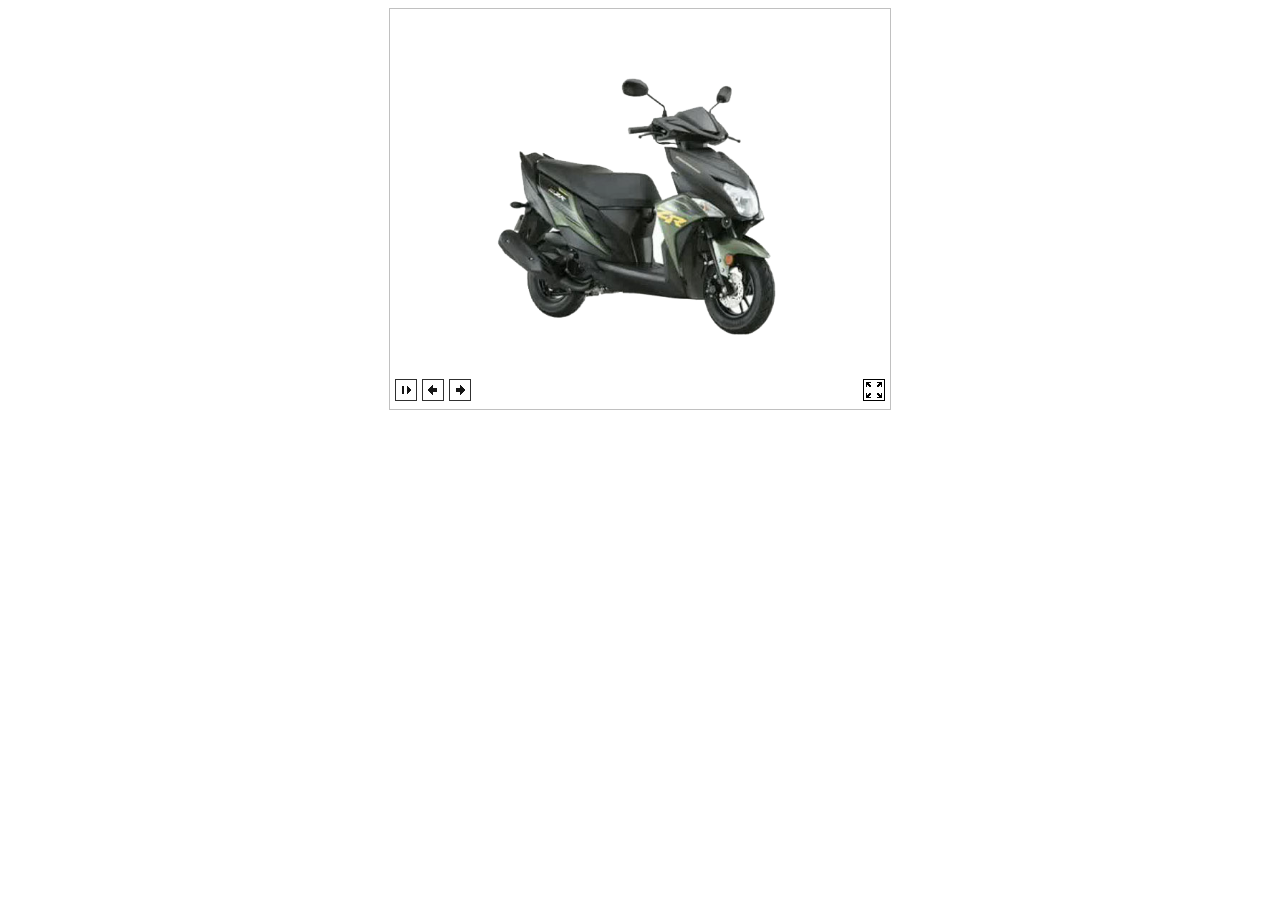
<file: 3D_bike/index.html>
<!doctype html>
<html lang="en">
<head>
  <meta charset="utf-8">

  <title>360 Product View :: Untitled project</title>
  <meta name="description" content="">
  <meta name="keywords" content="360, 360 view, product view">
  <meta name="generator" content="YoFLA.com 360 Product View Creator, Build #58, homepage: https://www.yofla.com/3d-rotate/creator">
  <meta name="msapplication-tap-highlight" content="no">
  <meta name="viewport" content="user-scalable=no, initial-scale=1, maximum-scale=1, minimum-scale=1, width=device-width">

  <link rel="stylesheet" href="styles.css">
  
  <style>
    div.yofla360{
        width: 500px;
        height: 400px;
        margin: 0 auto;
    }
  </style>
</head>

<body>
  <div
	class="yofla360 yofla360__instance yofla360--default-white yofla360--controls-over"
	data-yofla360='{"path":"","id":"XWrEEHYo0J"}'
	>
	<div class="yofla360__images"> </div>
	<div class="yofla360__controls">
		<button class="yofla360__button yofla360__button--play" title="toggle play">
			<span class="button__icon button__icon--play" aria-label="play"></span>
			<span class="button__text" aria-hidden="true">Play</span>
		</button>

		<button class="yofla360__button yofla360__button--left" title="step left">
			<span class="button__icon button__icon--left" aria-label="step left"></span>
			<span class="button__text" aria-hidden="true">Left</span>
		</button>

		<button class="yofla360__button yofla360__button--right" title="step right">
			<span class="button__icon button__icon--right" aria-label="step right"></span>
			<span class="button__text" aria-hidden="true">Right</span>
		</button>

		<button class="yofla360__button yofla360__button--fullscreen" title="toggle fullscreen">
			<span class="button__icon button__icon--fullscreen" aria-label="toggle fullscreen"></span>
			<span class="button__text" aria-hidden="true">Fullscreen</span>
		</button>

	</div>
	<div class="yofla360__preloader">
		<div class="yofla360__preloader-bar">
		</div>
		<div class="yofla360__preloader-text">
		</div>
	</div>
	<div class="yofla360__start-button"> </div>
</div>

  <script src="config.js"></script>
  <script src="yofla360.js"></script>
</body>
</html>
</file>
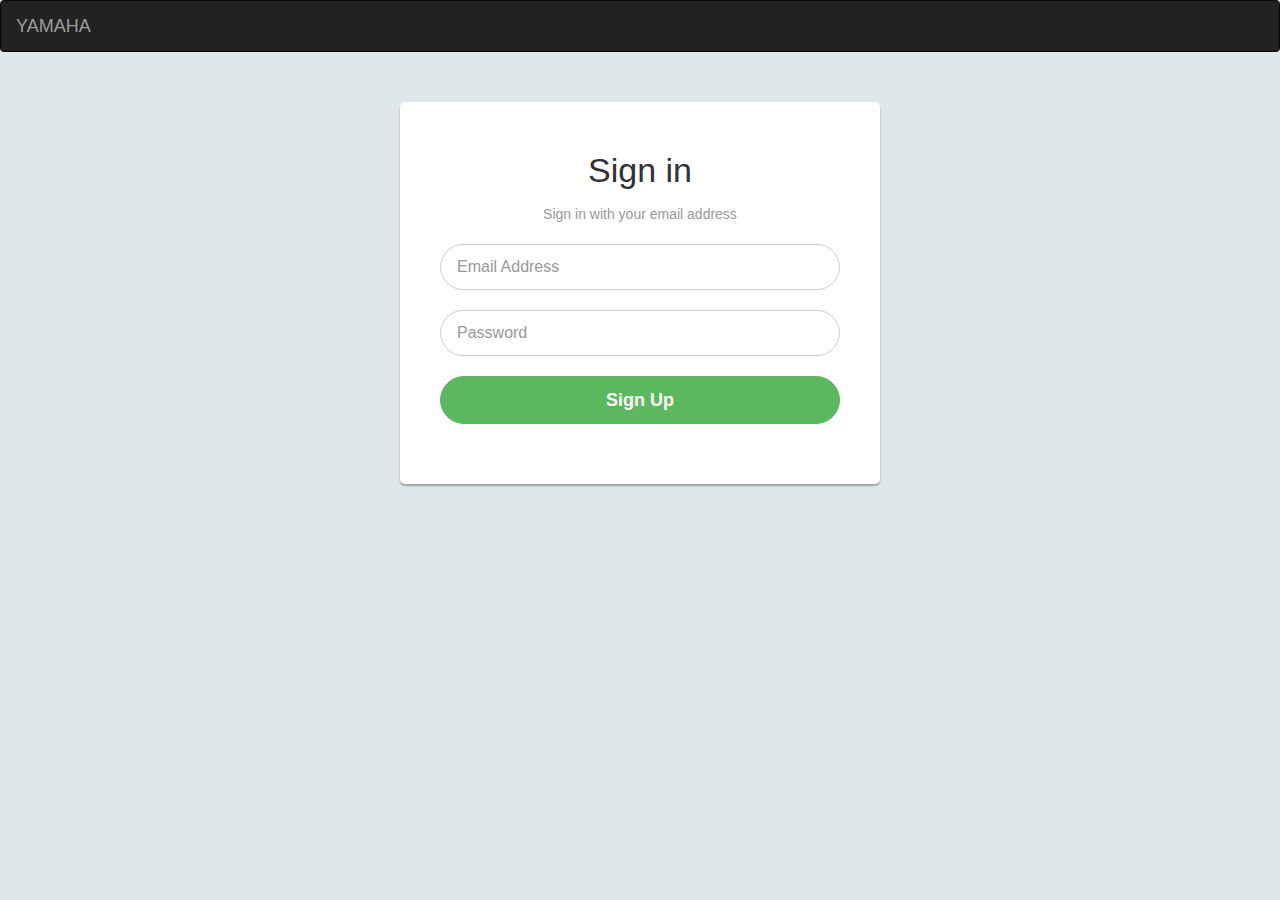
<file: home.html>
<!DOCTYPE html>
<html>
<head>
	<title>Home Page</title>
	<meta charset="utf-8">
  <meta name="viewport" content="width=device-width, initial-scale=1">
  <link rel="stylesheet" href="./source/bootstrap.min.css">
<link rel="stylesheet" href="file:///D:/html%20project/css/font-awesome.min.css">
<script src="./source/jquery.min.js.download"></script>
<script src="./source/bootstrap.min.js.download"></script>
  <style type="text/css">
	body {
		background: #dfe7e9;
		font-family: 'Roboto', sans-serif;
	}
    .form-control {
		font-size: 16px;
		transition: all 0.4s;
		box-shadow: none;
	}
	.form-control:focus {
        border-color: #5cb85c;
    }
    .form-control, .btn {
        border-radius: 50px;
		outline: none !important;
    }
	.signup-form {
		width: 480px;
    	margin: 0 auto;
		padding: 30px 0;
	}
    .signup-form form {
		border-radius: 5px;
    	margin-bottom: 20px;
        background: #fff;
        box-shadow: 0px 2px 2px rgba(0, 0, 0, 0.3);
        padding: 40px;
    }
	.signup-form a {
		color: #5cb85c;
	}    
	.signup-form h2 {
		text-align: center;
		font-size: 34px;
		margin: 10px 0 15px;
	}
	.signup-form .hint-text {
		color: #999;
		text-align: center;
		margin-bottom: 20px;
	}
	.signup-form .form-group {
		margin-bottom: 20px;
	}
    .signup-form .btn {        
        font-size: 18px;
		line-height: 26px;
        font-weight: bold;
		text-align: center;
    }
	.signup-btn {
		text-align: center;
		border-color: #5cb85c;
		transition: all 0.4s;
	}
	.signup-btn:hover {
		background: #5cb85c;
		opacity: 0.8;
	}
    .or-seperator {
        margin: 50px 0 15px;
        text-align: center;
        border-top: 1px solid #e0e0e0;
    }
    .or-seperator b {
        padding: 0 10px;
		width: 40px;
		height: 40px;
		font-size: 16px;
		text-align: center;
		line-height: 40px;
		background: #fff;
		display: inline-block;
        border: 1px solid #e0e0e0;
		border-radius: 50%;
        position: relative;
        top: -22px;
        z-index: 1;
    }
    .social-btn .btn {
		color: #fff;
        margin: 10px 0 0 15px;
		font-size: 15px;
		border-radius: 50px;
		font-weight: normal;
		border: none;
		transition: all 0.4s;
    }	
	.social-btn .btn:first-child {
		margin-left: 0;
	}
	.social-btn .btn:hover {
		opacity: 0.8;
	}
	.social-btn .btn-primary {
		background: #507cc0;
	}
	.social-btn .btn-info {
		background: #64ccf1;
	}
	.social-btn .btn-danger {
		background: #df4930;
	}
	.social-btn .btn i {
		float: left;
		margin: 3px 10px;
		font-size: 20px;
	}
</style>
</head>
<body>
<nav class="navbar navbar-inverse">
  <div class="container-fluid">
    <div class="navbar-header">
      <a class="navbar-brand" href="#">YAMAHA</a>
    </div>
    <ul class="nav navbar-nav">
      <!--<li class="active"><a href="#">Home</a></li>
      <li><a href="#">Page 1</a></li>
      <li><a href="#">Page 2</a></li>!-->
    </ul>
    <ul class="nav navbar-nav navbar-right">
      <!--<li><a href="#"><span class="glyphicon glyphicon-log-in"></span> Login</a></li>!-->
    </ul>
  </div>
</nav>
  
<div class="container">
  <div class="signup-form">
    <form action="home.php" method="get">
		<h2>Sign in</h2>
		<p class="hint-text">Sign in with your email address</p>
		<!--<div class="social-btn text-center">
			<a href="#" class="btn btn-primary btn-lg"><i class="fa fa-facebook"></i> Facebook</a>
			<a href="#" class="btn btn-info btn-lg"><i class="fa fa-twitter"></i> Twitter</a>
			<a href="#" class="btn btn-danger btn-lg"><i class="fa fa-google"></i> Google</a>
		</div>
		<div class="or-seperator"><b>or</b></div>!-->
		
		<div class="form-group">
        	<input type="email" class="form-control input-lg" name="email" placeholder="Email Address" required="required">
        </div>
		<div class="form-group">
            <input type="password" class="form-control input-lg" name="password" placeholder="Password" required="required">
        </div>
        <div class="form-group">
            <button type="submit" class="btn btn-success btn-lg btn-block signup-btn">Sign Up</button>
        </div>
    </form>
</div>
</div>

</body>
</html>
</file>
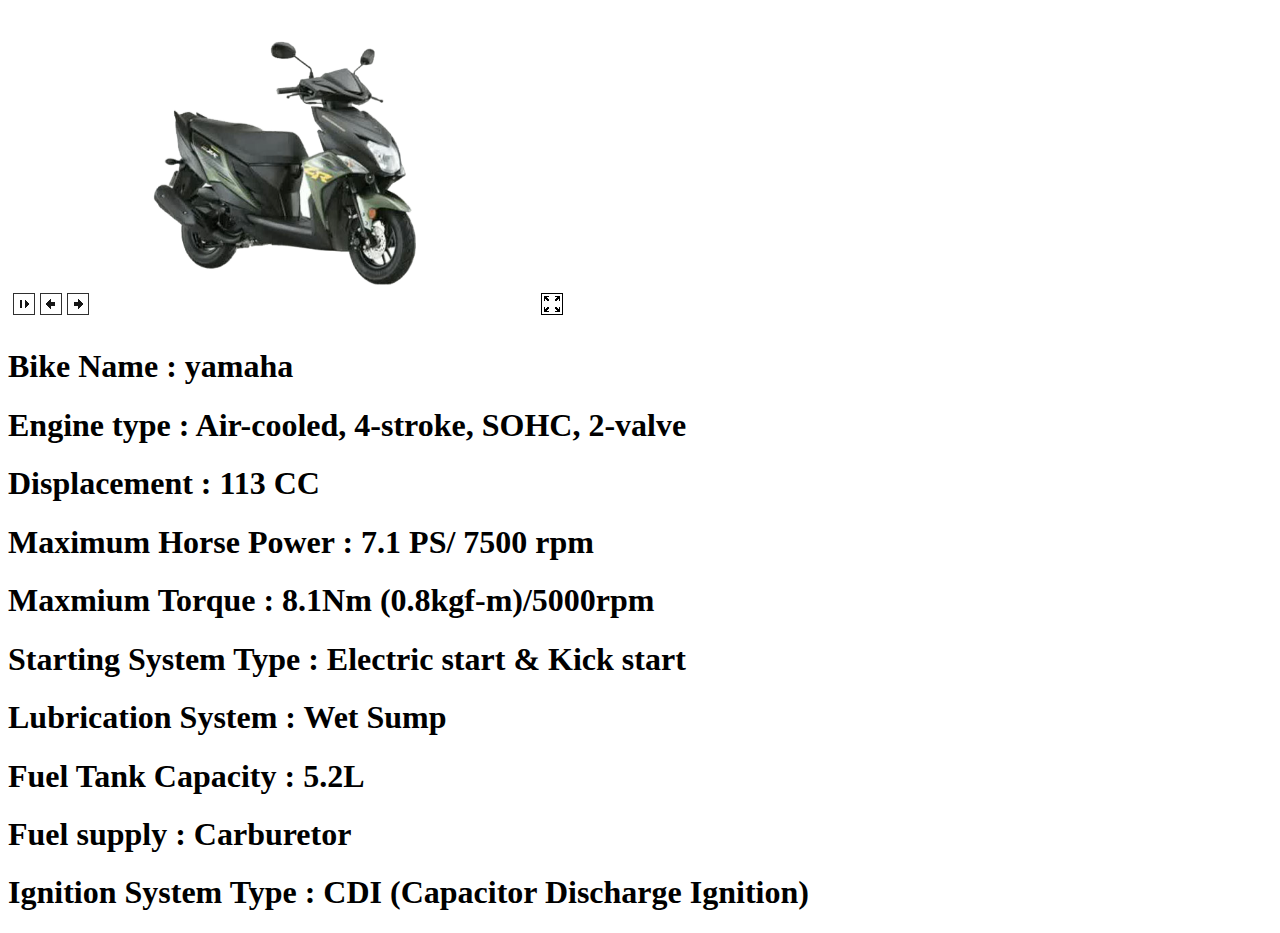
<file: 3D_bike/all.html>
<!DOCTYPE html>
<html>
<head>
	<title>bike</title>
</head>
	<body>
		<iframe width="560" height="315" src="iframe.html" frameborder="0" allowfullscreen></iframe>
		<h1>Bike Name : yamaha</h1>
		<h1>Engine type : Air-cooled, 4-stroke, SOHC, 2-valve</h1>
		<h1>Displacement : 113 CC</h1>
		<h1>Maximum Horse Power : 7.1 PS/ 7500 rpm</h1>
		<h1>Maxmium Torque : 8.1Nm (0.8kgf-m)/5000rpm</h1>
		<h1>Starting System Type : Electric start & Kick start</h1>
		<h1>Lubrication System : Wet Sump</h1>
		<h1>Fuel Tank Capacity : 5.2L</h1>
		<h1>Fuel supply : Carburetor</h1>
		<h1>Ignition System Type : CDI (Capacitor Discharge Ignition)</h1>
	</body>
</html>
</file>
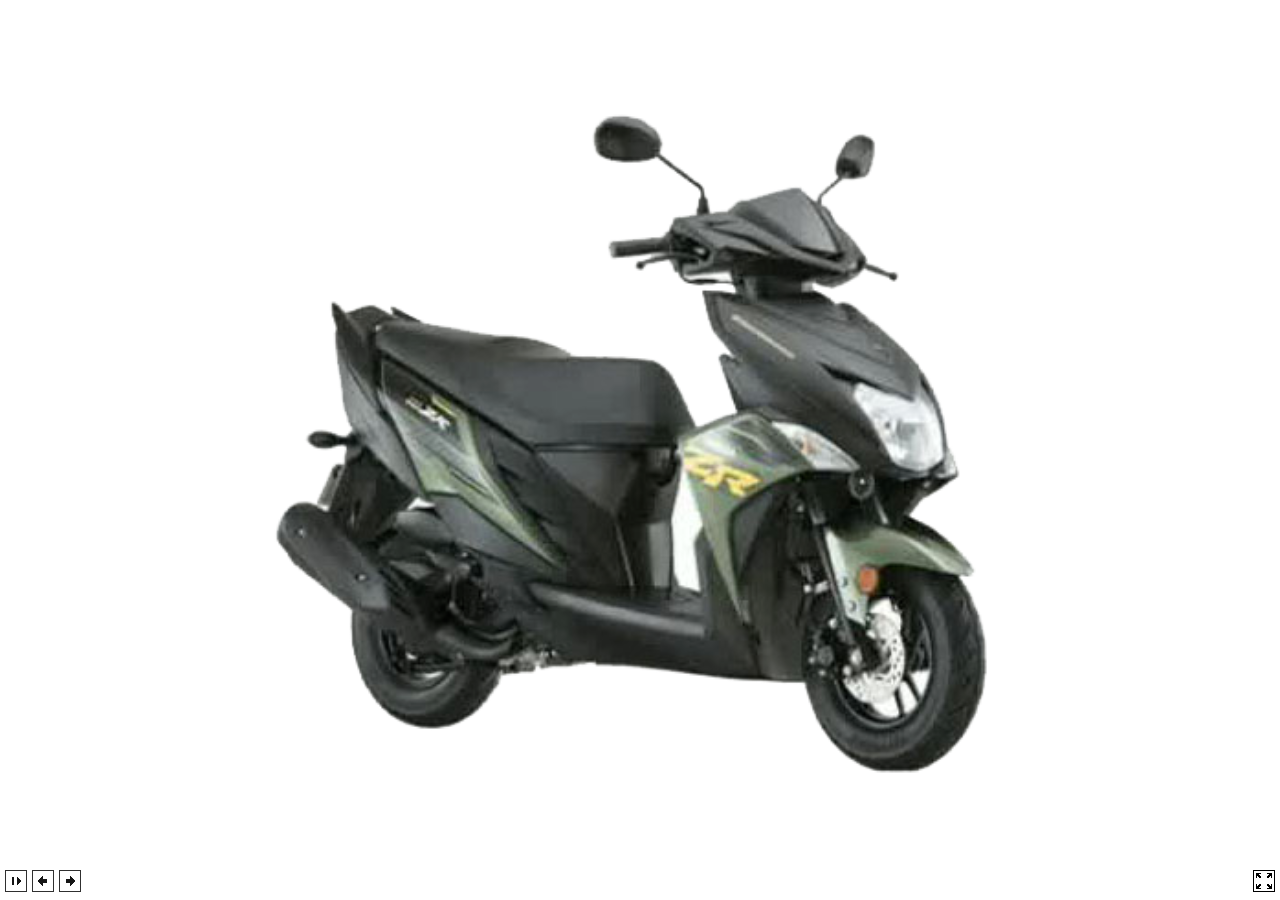
<file: 3D_bike/iframe.html>
<!doctype html>
<html lang="en">
<head>
  <meta charset="utf-8">

  <title>360 Product View :: Untitled project</title>
  <meta name="description" content="">
  <meta name="keywords" content="360, 360 view, product view">
  <meta name="generator" content="YoFLA.com 360 Product View Creator, Build #58, homepage: https://www.yofla.com/3d-rotate/creator">

  <link rel="stylesheet" href="styles.css">
  
  	<style>
		body,html{width: 100%; height: 100%; padding:0; margin:0; overflow: hidden; }
		.yofla360{ width: 100%; height: 100%; border: 0; overflow: hidden;}
	</style>

</head>

<body>
  <div
	class="yofla360 yofla360__instance yofla360--default-white yofla360--controls-over"
	data-yofla360='{"path":"","id":"XWrEEHYo0J"}'
	>
	<div class="yofla360__images"> </div>
	<div class="yofla360__controls">
		<button class="yofla360__button yofla360__button--play" title="toggle play">
			<span class="button__icon button__icon--play" aria-label="play"></span>
			<span class="button__text" aria-hidden="true">Play</span>
		</button>

		<button class="yofla360__button yofla360__button--left" title="step left">
			<span class="button__icon button__icon--left" aria-label="step left"></span>
			<span class="button__text" aria-hidden="true">Left</span>
		</button>

		<button class="yofla360__button yofla360__button--right" title="step right">
			<span class="button__icon button__icon--right" aria-label="step right"></span>
			<span class="button__text" aria-hidden="true">Right</span>
		</button>

		<button class="yofla360__button yofla360__button--fullscreen" title="toggle fullscreen">
			<span class="button__icon button__icon--fullscreen" aria-label="toggle fullscreen"></span>
			<span class="button__text" aria-hidden="true">Fullscreen</span>
		</button>

	</div>
	<div class="yofla360__preloader">
		<div class="yofla360__preloader-bar">
		</div>
		<div class="yofla360__preloader-text">
		</div>
	</div>
	<div class="yofla360__start-button"> </div>
</div>

  <script src="config.js"></script>
  <script src="yofla360.js"></script>
</body>
</html>
</file>
<file: 3D_bike/styles.css>
.yofla360{
  position: relative;
  border: 1px solid silver;
  min-width: 300px;
  min-height: 300px;
  max-width: 100%;
  background: white;
  -webkit-tap-highlight-color: rgba(0,0,0,0);
  -webkit-tap-highlight-color: transparent;
}

.yofla360.yofla360--noborder{
  border: 0px;
}

.yofla360:fullscreen {
  width: 100%;
  height: 100%;
}

.yofla360:-webkit-full-screen {
  width: 100vw;
  height: 100vh;
}

.yofla360:-moz-full-screen {
  width: 100vw;
  height: 100vh;
}

.yofla360:-ms-fullscreen {
  width: 100vw;
  height: 100vh;
}

.yofla360:fullscreen {
  width: 100vw;
  height: 100vh;
}

.yofla360--controls-below .yofla360__images,
.yofla360__images{
  position: absolute;
  z-index: 0;
  background: none;
  width: 100%;
  height: calc(100% - 40px); /* height of controls */
  display: block;
  overflow: hidden;
}

.yofla360--controls-over .yofla360__images{
  height: 100%;
}

.yofla360__controls{
  position: absolute;
  z-index: 1;
  bottom: 3px;
  height: 27px;
  width: 100%;
  background: none;
  display: none;
}

.yofla360__button {
  width: 22px;
  height: 22px;
  display: block;
  border: none;
  background: none;
  padding: 0;
  cursor: pointer;
  position: absolute;
  outline: none;
}

.yofla360__button .button__icon {
  display: block;
  width: 100%;
  height: 100%;
}

.yofla360__button .button__text {
  display: none;
}

.yofla360__button.yofla360__button--hidden {
  display: none;
}

.yofla360__button.yofla360__button--play {
  left: 5px;
}

.yofla360__button.yofla360__button--left {
  left: 32px;
}

.yofla360__button.yofla360__button--right {
  left: 59px;
}

.yofla360__button.yofla360__button--fullscreen {
  right: 5px;
}


.button__icon--play {
  background: no-repeat url(assets/button-play.png);
}

.yofla360__button:hover .button__icon--play {
  background: no-repeat url(assets/button-play-over.png);
}

.button__icon--left {
  background: no-repeat url(assets/button-left.png);
}

.yofla360__button:hover .button__icon--left {
  background: no-repeat url(assets/button-left-over.png);
}

.button__icon--right {
  background: no-repeat url(assets/button-right.png);
}

.yofla360__button:hover .button__icon--right {
  background: no-repeat url(assets/button-right-over.png);
}

.button__icon--fullscreen {
  background: no-repeat url(assets/button-fullscreen.png);
}

.yofla360__button:hover .button__icon--fullscreen {
  background: no-repeat url(assets/button-fullscreen-over.png);
}


.yofla360__preloader {
  position: absolute;
  top: calc(50% - 20px);

  height: 30px;
  width: calc(100% - 20px);

  margin-left: 10px;
  background: gray;
  display: none;

  opacity: 0.8;
  border: 1px solid gray;
}

.yofla360__preloader .yofla360__preloader-bar{
  position: absolute;
  z-index: 0;
  background: #eee;
  height: 100%;
  width: 0%;
}

.yofla360__preloader .yofla360__preloader-text {
  position: absolute;
  z-index: 1;
  color: #222;
  font-size: 20px;
  font-family: sans-serif;
  line-height: 32px;
  display: inline-block;
  width: 100%;
  text-align: center;
}

.yofla360__start-button {
  height: 100px;
  width: 100px;
  background: no-repeat url(assets/button-start.png);
  background-size: 100%;
  position: absolute;
  top: calc(50% - 50px);
  left: calc(50% - 50px);
  display: none;
  cursor: pointer;
}

.yofla360__start-button:hover {
  filter: brightness(1.2);
}

body::after{
    position:absolute; width:0; height:0; overflow:hidden; z-index:-1;
    content:url(assets/button-left-over.png) url(assets/button-play-over.png) url(assets/button-right-over.png) url(assets/button-fullscreen-over.png);
}
</file>
